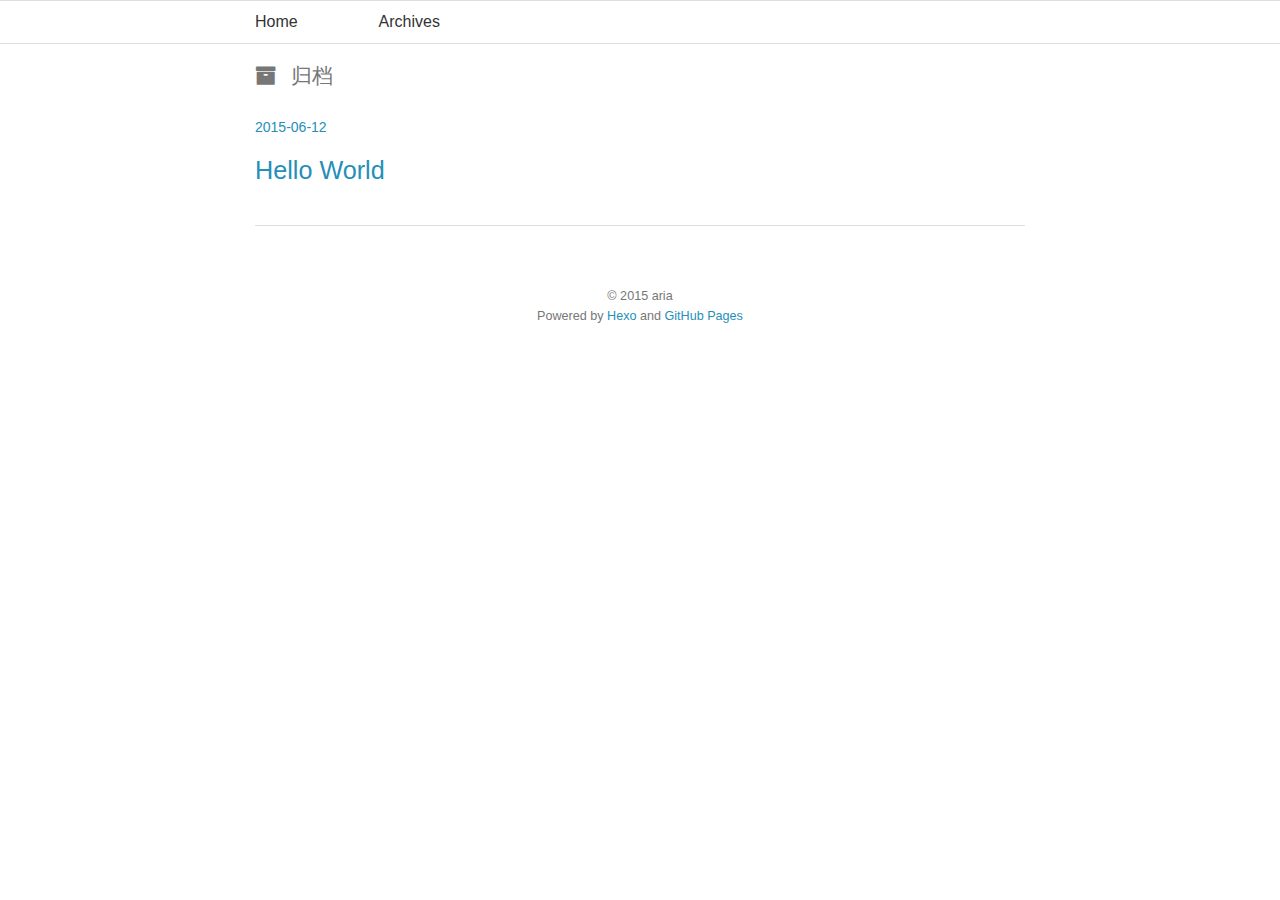
<file: archives/index.html>
<!DOCTYPE HTML>
<html>
<head>
  <meta charset="utf-8">
  
  <title>归档 | ARIAIЯA</title>
  <meta name="author" content="aria">
  
  <meta name="description" content="aria">
  
  
  <meta name="viewport" content="width=device-width, initial-scale=1, maximum-scale=1">

  
  <meta property="og:site_name" content="ARIAIЯA"/>

  
    <meta property="og:image" content="undefined"/>
  

  <link href="/favicon.ico" rel="icon">
  <link rel="alternate" href="/atom.xml" title="ARIAIЯA" type="application/atom+xml">
  <link rel="stylesheet" href="//netdna.bootstrapcdn.com/bootstrap/3.1.0/css/bootstrap.min.css" type="text/css">
<link rel="stylesheet" href="//netdna.bootstrapcdn.com/font-awesome/4.0.3/css/font-awesome.css" type="text/css">
<link rel="stylesheet" href="/css/style.css" type="text/css">
  <script src="http://code.jquery.com/jquery-2.1.1.min.js"></script>
  <!--[if lt IE 9]><script src="//html5shiv.googlecode.com/svn/trunk/html5.js"></script><![endif]-->
  
<script type="text/javascript">
  var _gaq = _gaq || [];
  _gaq.push(['_setAccount', 'UA-368771XX-X']);
  _gaq.push(['_trackPageview']);

  (function() {
    var ga = document.createElement('script'); ga.type = 'text/javascript'; ga.async = true;
    ga.src = ('https:' == document.location.protocol ? 'https://ssl' : 'http://www') + '.google-analytics.com/ga.js';
    var s = document.getElementsByTagName('script')[0]; s.parentNode.insertBefore(ga, s);
  })();
</script>

</head>

<body>
  <header id="header" class='normal_mode'>
    <nav id="main-nav">
  <ul class='container'>
    
      <li><a href="/">Home</a></li>
    
      <li><a href="/archives">Archives</a></li>
    
  </ul>
  <div class="clearfix"></div>
</nav>
  </header>
  <div id="content" class="container">
    
<h2 class="archive-title"><i class="fa fa-archive"></i>归档</h2>


    <div class="archive">
	<article class="post"
		<header>
		  <time datetime="2015-06-12T07:57:09.000Z"><a href="/2015/06/12/hello-world/">2015-06-12</a></time>
		  <h1 class="title"><a href="/2015/06/12/hello-world/">Hello World</a></h1>
		  


		</header>
	</article>
    </div>

<nav id="pagination">
  
  
  <div class="clearfix"></div>
</nav>

    <div class="clearfix"></div>
  </div>
  <footer id="footer" class="inner"><div>
  
  &copy; 2015 aria
  
</div>
Powered by <a href="http://zespia.tw/hexo/" title="Hexo" target="_blank" rel="external">Hexo</a> and <a href="http://pages.github.com/" title="GitHub Pages" target="_blank" rel="external">GitHub Pages</a>

<div class="clearfix"></div></footer>
  
<script src="/js/jquery.imagesloaded.min.js" type="text/javascript"></script>
<script src="/js/gallery.js" type="text/javascript"></script>
<script src="//netdna.bootstrapcdn.com/bootstrap/3.1.0/js/bootstrap.min.js" type="text/javascript"></script>




    <script type="text/javascript">
        (function(){

            $(window).scroll(function(){

                var scrollTop = $(window).scrollTop();
                if ( scrollTop >200 ){
                    $("#main-nav").removeClass('normal_mode').addClass('top_mode');
                } else{
                    $("#main-nav").removeClass('top_mode').addClass('normal_mode');
                }

            });

        })();
    </script>



  <link rel="stylesheet" href="/fancybox/jquery.fancybox.css" media="screen" type="text/css">
  <script src="/fancybox/jquery.fancybox.pack.js"></script>
  <script type="text/javascript">
  (function($){
    $('.fancybox').fancybox({
      'titlePosition': 'inside'
    });
  })(jQuery);
  </script>



    
    <script type="text/javascript">
      var duoshuoQuery = {short_name:"aria"};
    (function() {
      var ds = document.createElement('script');
      ds.type = 'text/javascript';ds.async = true;
      ds.src = 'http://static.duoshuo.com/embed.js';
      ds.charset = 'UTF-8';
      (document.getElementsByTagName('head')[0] 
      || document.getElementsByTagName('body')[0]).appendChild(ds);
    })();
  </script>



<script type="text/javascript">
  
  $(function(){

    $('.title').hover(
      function() {      
        $(this).stop().animate(
          {'marginLeft': '10px'}, 200
        );   
      }, 
      function() {       
        $(this).stop().animate({'marginLeft': '0px'}, 200);      
      
    });   

  });

</script>


</body>
</html>
</file>
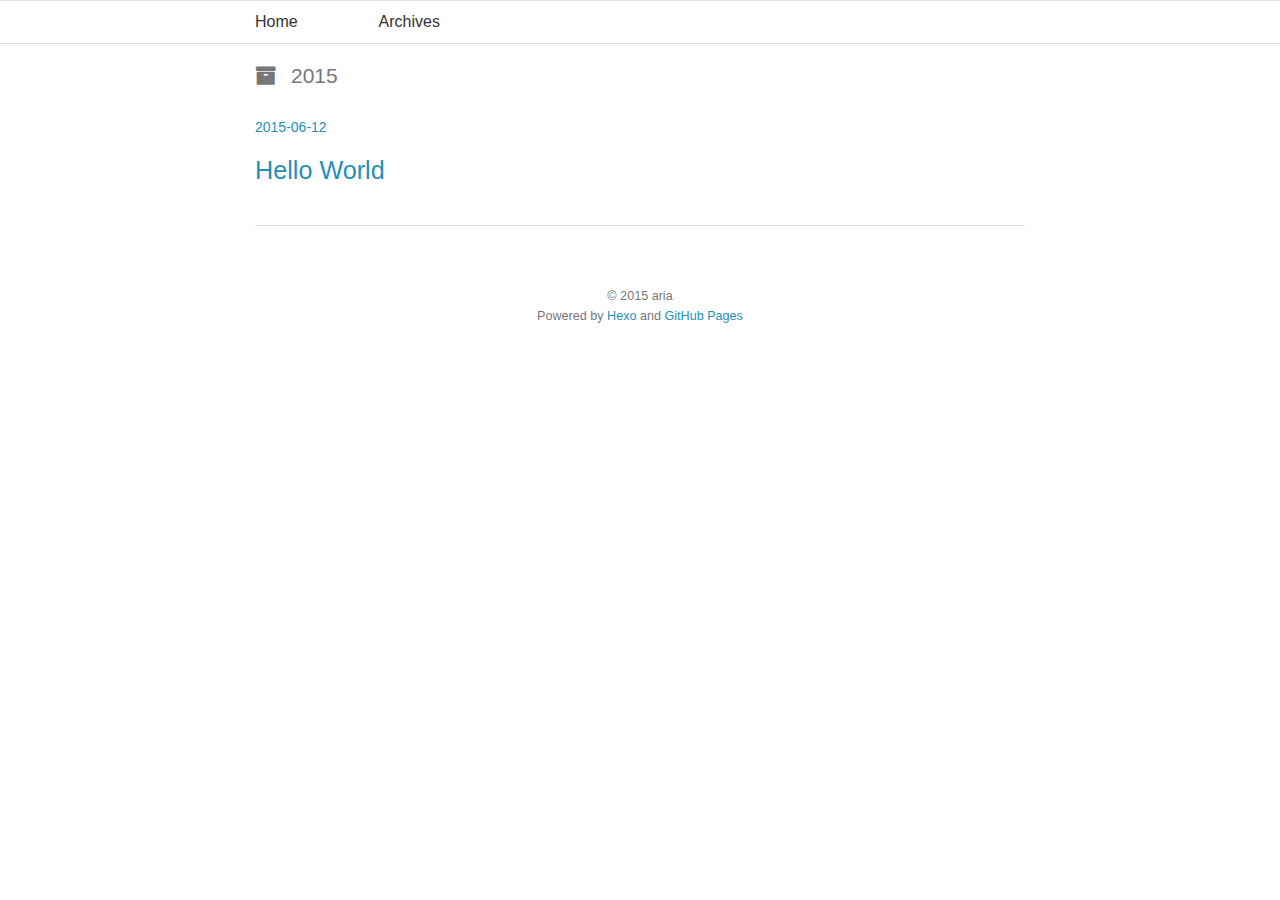
<file: archives/2015/index.html>
<!DOCTYPE HTML>
<html>
<head>
  <meta charset="utf-8">
  
  <title>归档：2015 | ARIAIЯA</title>
  <meta name="author" content="aria">
  
  <meta name="description" content="aria">
  
  
  <meta name="viewport" content="width=device-width, initial-scale=1, maximum-scale=1">

  
  <meta property="og:site_name" content="ARIAIЯA"/>

  
    <meta property="og:image" content="undefined"/>
  

  <link href="/favicon.ico" rel="icon">
  <link rel="alternate" href="/atom.xml" title="ARIAIЯA" type="application/atom+xml">
  <link rel="stylesheet" href="//netdna.bootstrapcdn.com/bootstrap/3.1.0/css/bootstrap.min.css" type="text/css">
<link rel="stylesheet" href="//netdna.bootstrapcdn.com/font-awesome/4.0.3/css/font-awesome.css" type="text/css">
<link rel="stylesheet" href="/css/style.css" type="text/css">
  <script src="http://code.jquery.com/jquery-2.1.1.min.js"></script>
  <!--[if lt IE 9]><script src="//html5shiv.googlecode.com/svn/trunk/html5.js"></script><![endif]-->
  
<script type="text/javascript">
  var _gaq = _gaq || [];
  _gaq.push(['_setAccount', 'UA-368771XX-X']);
  _gaq.push(['_trackPageview']);

  (function() {
    var ga = document.createElement('script'); ga.type = 'text/javascript'; ga.async = true;
    ga.src = ('https:' == document.location.protocol ? 'https://ssl' : 'http://www') + '.google-analytics.com/ga.js';
    var s = document.getElementsByTagName('script')[0]; s.parentNode.insertBefore(ga, s);
  })();
</script>

</head>

<body>
  <header id="header" class='normal_mode'>
    <nav id="main-nav">
  <ul class='container'>
    
      <li><a href="/">Home</a></li>
    
      <li><a href="/archives">Archives</a></li>
    
  </ul>
  <div class="clearfix"></div>
</nav>
  </header>
  <div id="content" class="container">
    
<h2 class="archive-title"><i class="fa fa-archive"></i>2015</h2>


    <div class="archive">
	<article class="post"
		<header>
		  <time datetime="2015-06-12T07:57:09.000Z"><a href="/2015/06/12/hello-world/">2015-06-12</a></time>
		  <h1 class="title"><a href="/2015/06/12/hello-world/">Hello World</a></h1>
		  


		</header>
	</article>
    </div>

<nav id="pagination">
  
  
  <div class="clearfix"></div>
</nav>

    <div class="clearfix"></div>
  </div>
  <footer id="footer" class="inner"><div>
  
  &copy; 2015 aria
  
</div>
Powered by <a href="http://zespia.tw/hexo/" title="Hexo" target="_blank" rel="external">Hexo</a> and <a href="http://pages.github.com/" title="GitHub Pages" target="_blank" rel="external">GitHub Pages</a>

<div class="clearfix"></div></footer>
  
<script src="/js/jquery.imagesloaded.min.js" type="text/javascript"></script>
<script src="/js/gallery.js" type="text/javascript"></script>
<script src="//netdna.bootstrapcdn.com/bootstrap/3.1.0/js/bootstrap.min.js" type="text/javascript"></script>




    <script type="text/javascript">
        (function(){

            $(window).scroll(function(){

                var scrollTop = $(window).scrollTop();
                if ( scrollTop >200 ){
                    $("#main-nav").removeClass('normal_mode').addClass('top_mode');
                } else{
                    $("#main-nav").removeClass('top_mode').addClass('normal_mode');
                }

            });

        })();
    </script>



  <link rel="stylesheet" href="/fancybox/jquery.fancybox.css" media="screen" type="text/css">
  <script src="/fancybox/jquery.fancybox.pack.js"></script>
  <script type="text/javascript">
  (function($){
    $('.fancybox').fancybox({
      'titlePosition': 'inside'
    });
  })(jQuery);
  </script>



    
    <script type="text/javascript">
      var duoshuoQuery = {short_name:"aria"};
    (function() {
      var ds = document.createElement('script');
      ds.type = 'text/javascript';ds.async = true;
      ds.src = 'http://static.duoshuo.com/embed.js';
      ds.charset = 'UTF-8';
      (document.getElementsByTagName('head')[0] 
      || document.getElementsByTagName('body')[0]).appendChild(ds);
    })();
  </script>



<script type="text/javascript">
  
  $(function(){

    $('.title').hover(
      function() {      
        $(this).stop().animate(
          {'marginLeft': '10px'}, 200
        );   
      }, 
      function() {       
        $(this).stop().animate({'marginLeft': '0px'}, 200);      
      
    });   

  });

</script>


</body>
</html>
</file>
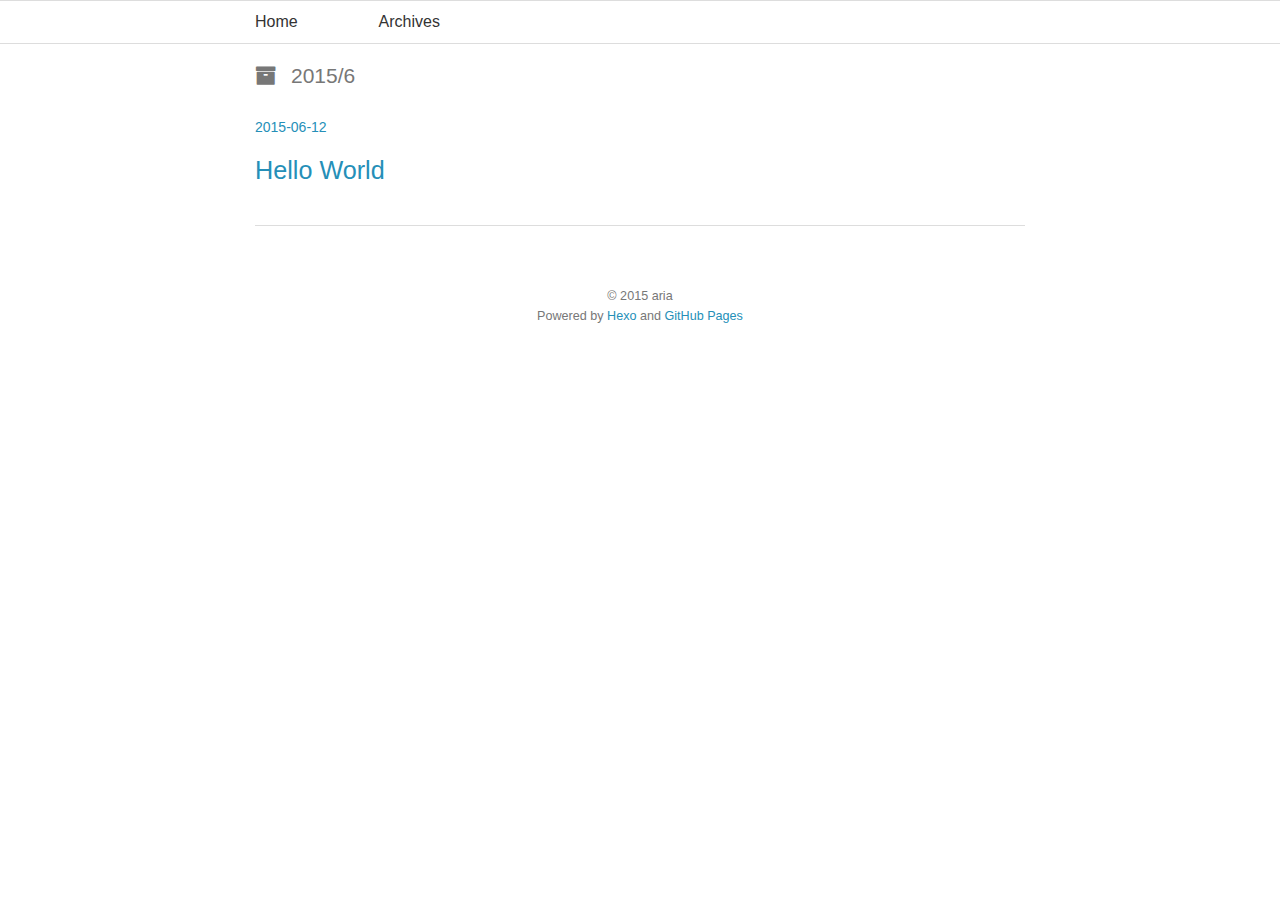
<file: archives/2015/06/index.html>
<!DOCTYPE HTML>
<html>
<head>
  <meta charset="utf-8">
  
  <title>归档：2015/6 | ARIAIЯA</title>
  <meta name="author" content="aria">
  
  <meta name="description" content="aria">
  
  
  <meta name="viewport" content="width=device-width, initial-scale=1, maximum-scale=1">

  
  <meta property="og:site_name" content="ARIAIЯA"/>

  
    <meta property="og:image" content="undefined"/>
  

  <link href="/favicon.ico" rel="icon">
  <link rel="alternate" href="/atom.xml" title="ARIAIЯA" type="application/atom+xml">
  <link rel="stylesheet" href="//netdna.bootstrapcdn.com/bootstrap/3.1.0/css/bootstrap.min.css" type="text/css">
<link rel="stylesheet" href="//netdna.bootstrapcdn.com/font-awesome/4.0.3/css/font-awesome.css" type="text/css">
<link rel="stylesheet" href="/css/style.css" type="text/css">
  <script src="http://code.jquery.com/jquery-2.1.1.min.js"></script>
  <!--[if lt IE 9]><script src="//html5shiv.googlecode.com/svn/trunk/html5.js"></script><![endif]-->
  
<script type="text/javascript">
  var _gaq = _gaq || [];
  _gaq.push(['_setAccount', 'UA-368771XX-X']);
  _gaq.push(['_trackPageview']);

  (function() {
    var ga = document.createElement('script'); ga.type = 'text/javascript'; ga.async = true;
    ga.src = ('https:' == document.location.protocol ? 'https://ssl' : 'http://www') + '.google-analytics.com/ga.js';
    var s = document.getElementsByTagName('script')[0]; s.parentNode.insertBefore(ga, s);
  })();
</script>

</head>

<body>
  <header id="header" class='normal_mode'>
    <nav id="main-nav">
  <ul class='container'>
    
      <li><a href="/">Home</a></li>
    
      <li><a href="/archives">Archives</a></li>
    
  </ul>
  <div class="clearfix"></div>
</nav>
  </header>
  <div id="content" class="container">
    
<h2 class="archive-title"><i class="fa fa-archive"></i>2015/6</h2>


    <div class="archive">
	<article class="post"
		<header>
		  <time datetime="2015-06-12T07:57:09.000Z"><a href="/2015/06/12/hello-world/">2015-06-12</a></time>
		  <h1 class="title"><a href="/2015/06/12/hello-world/">Hello World</a></h1>
		  


		</header>
	</article>
    </div>

<nav id="pagination">
  
  
  <div class="clearfix"></div>
</nav>

    <div class="clearfix"></div>
  </div>
  <footer id="footer" class="inner"><div>
  
  &copy; 2015 aria
  
</div>
Powered by <a href="http://zespia.tw/hexo/" title="Hexo" target="_blank" rel="external">Hexo</a> and <a href="http://pages.github.com/" title="GitHub Pages" target="_blank" rel="external">GitHub Pages</a>

<div class="clearfix"></div></footer>
  
<script src="/js/jquery.imagesloaded.min.js" type="text/javascript"></script>
<script src="/js/gallery.js" type="text/javascript"></script>
<script src="//netdna.bootstrapcdn.com/bootstrap/3.1.0/js/bootstrap.min.js" type="text/javascript"></script>




    <script type="text/javascript">
        (function(){

            $(window).scroll(function(){

                var scrollTop = $(window).scrollTop();
                if ( scrollTop >200 ){
                    $("#main-nav").removeClass('normal_mode').addClass('top_mode');
                } else{
                    $("#main-nav").removeClass('top_mode').addClass('normal_mode');
                }

            });

        })();
    </script>



  <link rel="stylesheet" href="/fancybox/jquery.fancybox.css" media="screen" type="text/css">
  <script src="/fancybox/jquery.fancybox.pack.js"></script>
  <script type="text/javascript">
  (function($){
    $('.fancybox').fancybox({
      'titlePosition': 'inside'
    });
  })(jQuery);
  </script>



    
    <script type="text/javascript">
      var duoshuoQuery = {short_name:"aria"};
    (function() {
      var ds = document.createElement('script');
      ds.type = 'text/javascript';ds.async = true;
      ds.src = 'http://static.duoshuo.com/embed.js';
      ds.charset = 'UTF-8';
      (document.getElementsByTagName('head')[0] 
      || document.getElementsByTagName('body')[0]).appendChild(ds);
    })();
  </script>



<script type="text/javascript">
  
  $(function(){

    $('.title').hover(
      function() {      
        $(this).stop().animate(
          {'marginLeft': '10px'}, 200
        );   
      }, 
      function() {       
        $(this).stop().animate({'marginLeft': '0px'}, 200);      
      
    });   

  });

</script>


</body>
</html>
</file>
<file: css/style.css>
* {
  margin: 0;
  padding: 0;
}
body {
  background: #fff;
  color: #444;
  font-family: "Helvetica Neue", "Helvetica", "Hiragino Sans GB", "Microsoft YaHei", "Source Han Sans CN";
  font-size: 14px;
  text-shadow: 0 0 1px transparent;
}
@media screen and (max-width: 600px) {
  body {
    font-size: 13px;
  }
}
h1,
h2,
h3,
h4,
h5,
h6 {
  font-family: "Lato", Helvetica Neue, Helvetica, Arial, sans-serif;
}
h1 {
  font-size: 1.8em;
}
h2 {
  font-size: 1.5em;
}
h3 {
  font-size: 1.3em;
}
.fa {
  display: inline;
}
a {
  text-decoration: none;
  color: #258fb8;
}
a:hover {
  text-decoration: underline;
}
p {
  text-indent: 2em;
}
.alignleft {
  float: left;
}
.alignright {
  float: right;
}
.clearfix {
  zoom: 1;
}
.clearfix:before,
.clearfix:after {
  content: "";
  display: table;
}
.clearfix:after {
  clear: both;
}
@media screen and (min-width: 1200px) {
  .container {
    width: 800px;
  }
}
.jiathis_style * {
  -webkit-box-sizing: content-box;
  -moz-box-sizing: content-box;
  box-sizing: content-box;
  -webkit-box-sizing: content-box;
  -moz-box-sizing: content-box;
  -webkit-box-sizing: content-box;
  -moz-box-sizing: content-box;
  box-sizing: content-box;
}
.categories,
.tags {
  position: relative;
  margin-bottom: 5px;
}
.categories a,
.tags a,
.categories i,
.tags i {
  color: #777;
}
.categories a:hover,
.tags a:hover {
  color: #258fb8;
  text-decoration: none;
}
#header {
  text-shadow: 0 0 1px #fff;
  margin-top: 0px;
}
#header a {
  color: #999;
}
#header a:hover {
  color: #258fb8;
  text-decoration: none;
}
#header h1 {
  font-weight: normal;
  font-size: 2.5em;
  line-height: 1;
}
#header h2 {
  font-weight: normal;
  font-size: 0.9em;
  line-height: 1;
  margin-top: 10px;
}
#header #main-nav {
  border-top: 1px solid #ddd;
  border-bottom: 1px solid #ddd;
  font-family: "Lato", Helvetica Neue, Helvetica, Arial, sans-serif;
  line-height: 2.5em;
}
#header #main-nav.top_mode {
  position: fixed;
  top: 0px;
  left: 0px;
  right: 0px;
  z-index: 5000;
  background-color: #fff;
}
#header #main-nav ul {
  list-style: none;
  margin-bottom: 0;
}
#header #main-nav ul li {
  display: inline-block;
  padding: 3px 0px;
  margin-right: 10%;
}
#header #main-nav ul li a {
  color: #333;
  font-size: 16px;
}
#header #main-nav ul li a:hover {
  color: #258fb8;
}
article {
  margin: 20px 0 40px 0;
}
article.page {
  padding-left: 20px;
}
article.page .icon {
  display: none;
}
article.post .icon:before {
  content: '\f016';
}
article.photo .icon:before {
  content: '\f030';
}
article.link .icon:before {
  content: '\f0c1';
}
article.link .title a:after {
  content: '\f08e';
  color: #777;
  font: 12px font-icon;
  padding-left: 10px;
  vertical-align: super;
}
article .post-content {
  position: relative;
}
article .gallery {
  overflow: hidden;
  position: relative;
}
article .gallery:hover .control {
  opacity: 1;
  -ms-filter: none;
  filter: none;
}
article .gallery img {
  min-width: 100%;
  max-width: 100%;
  height: auto;
  position: absolute;
  top: 0;
  left: 0;
  opacity: 0;
  -ms-filter: "progid:DXImageTransform.Microsoft.Alpha(Opacity=0)";
  filter: alpha(opacity=0);
}
article .gallery .control {
  opacity: 0;
  -ms-filter: "progid:DXImageTransform.Microsoft.Alpha(Opacity=0)";
  filter: alpha(opacity=0);
  -webkit-transition: 0.3s;
  -moz-transition: 0.3s;
  -o-transition: 0.3s;
  -ms-transition: 0.3s;
  transition: 0.3s;
}
article .gallery .prev,
article .gallery .next {
  position: absolute;
  top: 0;
  width: 50%;
  height: 100%;
  cursor: pointer;
}
article .gallery .prev:before,
article .gallery .next:before {
  position: absolute;
  font: 24px/1 font-icon;
  text-align: center;
  width: 24px;
  text-shadow: 0 0 15px rgba(0,0,0,0.5);
  color: #fff;
  margin-top: -12px;
  top: 50%;
}
article .gallery .prev {
  left: 0;
}
article .gallery .prev:before {
  content: '\f053';
  left: 10px;
}
article .gallery .next {
  right: 0;
}
article .gallery .next:before {
  content: '\f054';
  right: 10px;
}
article header .icon {
  width: 32px;
  height: 32px;
  margin-right: 25px;
  position: absolute;
  top: 20px;
  left: 20px;
  color: #258fb8;
}
@media screen and (max-width: 600px) {
  article header .icon {
    display: none;
  }
}
article header .icon:before {
  position: absolute;
  font: 32px font-icon;
  top: 0;
  left: 0;
  width: 32px;
  text-align: center;
}
article header time {
  color: #777;
  font: 0.9em "Lato", Helvetica Neue, Helvetica, Arial, sans-serif;
  margin-bottom: 5px;
  display: block;
  line-height: 1;
}
article header .title {
  font-weight: normal;
  font-size: 35px;
  margin: 10px 0px;
  color: #258fb8;
}
article header .title a {
  color: #258fb8;
}
article header .title a:hover {
  color: #258fb8;
  text-decoration: none;
}
article .entry {
  text-align: justify;
  line-height: 1.6;
  font-size: 16px;
}
article .entry p,
article .entry blockquote,
article .entry ul,
article .entry ol,
article .entry dl,
article .entry table,
article .entry iframe,
article .entry h3,
article .entry h4,
article .entry h5,
article .entry h6,
article .entry .video-container {
  margin-top: 15px;
}
article .entry p {
  margin: 20px 0;
  font-size: 16px;
  line-height: 25px;
}
article .entry blockquote {
  border-top: 1px solid #ddd;
  border-bottom: 1px solid #ddd;
  font-style: italic;
  font-family: "Georgia", serif;
  font-size: 1.2em;
  padding: 0 30px 15px;
  text-align: center;
}
article .entry blockquote footer {
  border-top: none;
  font-size: 0.8em;
  line-height: 1;
  margin: 20px 0 0;
  padding-top: 0;
}
article .entry blockquote footer cite:before {
  content: '—';
  color: #ccc;
  padding: 0 0.5em;
}
article .entry code,
article .entry pre {
  font-family: Monaco, Menlo, Consolas, monospace;
}
article .entry code {
  background: #eee;
  color: #666;
  padding: 0 5px;
  margin: 0 2px;
  font-size: 0.9em;
  border: 1px solid #ddd;
  -webkit-border-radius: 3px;
  border-radius: 3px;
}
article .entry pre {
  background: #eee;
  border: 1px solid #ddd;
  margin-top: 15px;
  overflow: auto;
  padding: 7px 15px;
  -webkit-border-radius: 2px;
  border-radius: 2px;
}
article .entry pre code {
  background: none;
  padding: 0;
  margin: 0;
  border: none;
  -webkit-border-radius: 0;
  border-radius: 0;
}
article .entry ul,
article .entry ol,
article .entry dl {
  margin-left: 20px;
}
article .entry ul ul,
article .entry ol ul,
article .entry dl ul,
article .entry ul ol,
article .entry ol ol,
article .entry dl ol,
article .entry ul dl,
article .entry ol dl,
article .entry dl dl {
  margin-top: 0;
}
article .entry h1,
article .entry h2 {
  padding-bottom: 10px;
  margin-top: 20px;
}
article .entry img,
article .entry video {
  max-width: 100%;
  height: auto;
  border: none;
}
article .entry iframe {
  border: none;
}
article .entry .caption {
  display: block;
  margin: 5px 0;
  color: #777;
  position: relative;
  font-size: 0.9em;
}
article .entry .caption i {
  margin-right: 10px;
}
article .entry .video-container {
  position: relative;
  padding-bottom: 56.25%;
  padding-top: 30px;
  height: 0;
  overflow: hidden;
}
article .entry .video-container iframe,
article .entry .video-container object,
article .entry .video-container embed {
  position: absolute;
  top: 0;
  left: 0;
  width: 100%;
  height: 100%;
  margin-top: 0;
}
article .entry .pullquote {
  float: right;
  border: none;
  padding: 0;
  margin: 1em 0 0.5em 1.5em;
  text-align: left;
  width: 45%;
  font-size: 1.5em;
}
article #profile {
  padding: 30px 0;
  background: #f9f9f9;
  border-bottom: 1px solid #ddd;
  color: #666;
}
article footer {
  margin-top: 15px;
  padding-top: 10px;
  color: #777;
  font-size: 0.9em;
  line-height: 16px;
  position: relative;
  min-height: 16px;
}
article footer a {
  color: #777;
}
article footer a:hover {
  color: #258fb8;
  text-decoration: none;
}
article footer a:before {
  padding-right: 10px;
  vertical-align: middle;
}
article footer .categories,
article footer .tags {
  position: relative;
  margin: 5px 0;
}
.more-link .fa {
  margin-right: 5px;
}
.comment-link .fa {
  margin-right: 5px;
}
#comment {
  background: #fff;
  margin-bottom: 50px;
}
#comment .title {
  font-weight: normal;
  margin-bottom: 15px;
}
#pagination a {
  display: block;
  padding: 5px 10px;
  background: #ddd;
  color: #777;
  font-family: "Lato", Helvetica Neue, Helvetica, Arial, sans-serif;
  text-shadow: 0 0 1px #fff;
  margin: 10px 0;
}
#pagination a:hover {
  background: #258fb8;
  color: #fff;
  text-decoration: none;
  text-shadow: none;
}
#pagination .prev .fa {
  margin-right: 5px;
}
#pagination .next .fa {
  margin-left: 5px;
}
#cover {
  height: 250px;
  background: #f9f9f9;
  text-align: center;
  center: fixed;
  -moz-background-size: cover;
  -webkit-background-size: cover;
  -o-background-size: cover;
  -webkit-background-size: cover;
  -moz-background-size: cover;
  background-size: cover;
}
#cover #profile {
  padding-top: 60px;
}
#cover #profile a {
  font-size: 18px;
  color: #333;
  text-transform: uppercase;
}
#cover #profile .logo {
  margin-bottom: 10px;
}
#cover #profile .logo img {
  -webkit-border-radius: 50%;
  -webkit-border-radius: 50%;
  border-radius: 50%;
  -moz-border-radius: 50%;
  -webkit-border-radius: 50%;
  width: 100px;
  height: 100px;
  -webkit-box-shadow: 0 0 1px #fff;
  box-shadow: 0 0 1px #fff;
}
#cover #profile .my-socials {
  display: inline-block;
  list-style: none;
  margin: 0 auto;
}
#cover #profile .my-socials li {
  float: left;
  width: 30px;
  margin: 5px;
}
#cover #profile .my-socials li a {
  background: #cd5c5c;
  text-decoration: none;
  display: block;
  text-align: center;
  width: 30px;
  height: 30px;
  -webkit-border-radius: 30px;
  border-radius: 30px;
  color: #fff;
}
#cover #profile .my-socials li a:hover {
  color: #fff;
  -webkit-box-shadow: 0 0 10px rgba(0,0,0,0.5);
  box-shadow: 0 0 10px rgba(0,0,0,0.5);
}
#cover #profile .my-socials li .weibo {
  background-color: #e20021;
}
#cover #profile .my-socials li .github {
  background-color: #333;
}
#cover #profile .my-socials li .twitter {
  background-color: #00b6f3;
}
#cover #profile .my-socials li .email {
  background-color: #ffd700;
}
#cover #profile .my-socials li i {
  font-size: 18px;
  font-style: normal;
  line-height: 30px;
  margin: 0;
}
.archive-title {
  color: #777;
  font-weight: normal;
  margin-bottom: 30px;
  text-shadow: 0 0 1px #fff;
}
.archive-title .fa {
  padding-right: 15px;
}
.archive {
  border-bottom: 1px solid #ddd;
  margin-bottom: 50px;
}
.archive article {
  -webkit-box-shadow: none;
  box-shadow: none;
}
.archive article .post-content {
  margin-bottom: 0;
}
#sidebar {
  width: 270px;
  line-height: 1.8em;
}
@media screen and (max-width: 900px) {
  #sidebar {
    float: none;
    width: 100%;
  }
}
#sidebar .widget {
  background: #fff;
  -webkit-box-shadow: 0px 1px 3px #636262;
  box-shadow: 0px 1px 3px #636262;
  margin-bottom: 30px;
  word-wrap: break-word;
}
#sidebar .widget .title {
  padding: 15px 20px;
  font-size: 1em;
  border-bottom: 1px solid #ddd;
  font-weight: normal;
}
#sidebar .widget .entry {
  font-size: 0.9em;
  padding: 15px 20px;
}
#sidebar .widget ul,
#sidebar .widget ol,
#sidebar .widget dl {
  list-style: none;
}
#sidebar .widget ul ul,
#sidebar .widget ol ul,
#sidebar .widget dl ul,
#sidebar .widget ul ol,
#sidebar .widget ol ol,
#sidebar .widget dl ol,
#sidebar .widget ul dl,
#sidebar .widget ol dl,
#sidebar .widget dl dl {
  list-style: disc;
  margin-left: 20px;
}
#sidebar .search {
  margin-bottom: 30px;
  -webkit-box-shadow: 0px 1px 3px #636262;
  box-shadow: 0px 1px 3px #636262;
}
#sidebar .search input {
  background: #fff;
  font-family: "Lato", Helvetica Neue, Helvetica, Arial, sans-serif;
  font-style: italic;
  font-size: 1em;
  padding: 10px 15px;
  border: 1px solid #ddd;
  width: 100%;
  -webkit-box-sizing: border-box;
  -moz-box-sizing: border-box;
  box-sizing: border-box;
  color: #777;
}
#sidebar .search input:focus {
  color: #444;
}
#sidebar .tag small {
  margin-left: 15px;
  color: #777;
}
#sidebar .tag small:before {
  content: '(';
}
#sidebar .tag small:after {
  content: ')';
}
#sidebar .twitter li {
  border-bottom: 1px solid #ddd;
  padding: 15px 20px;
  font-size: 0.9em;
}
#sidebar .twitter li:last-of-type {
  border-bottom: none;
}
#sidebar .twitter small {
  display: block;
  margin-top: 10px;
  color: #777;
  line-height: 1;
}
#sidebar .tagcloud .entry {
  padding-right: 5px;
}
#sidebar .tagcloud a {
  margin-right: 10px;
  display: inline-block;
}
#footer {
  color: #777;
  margin-bottom: 50px;
  font: 0.9em/1.6 "Lato", Helvetica Neue, Helvetica, Arial, sans-serif;
  text-shadow: 0 0 1px #fff;
  margin-top: 10px;
  text-align: center;
}
#footer .icon {
  width: 32px;
  height: 32px;
}
#footer .github:before {
  content: "\f09b";
}
.entry .gist {
  background: #eee;
  border: 1px solid #ddd;
  margin-top: 15px;
  padding: 7px 15px;
  -webkit-border-radius: 2px;
  border-radius: 2px;
  text-shadow: 0 0 1px #fff;
  line-height: 1.6;
  overflow: auto;
  color: #666;
}
.entry .gist .gist-file {
  border: none;
  font-family: inherit;
  margin: 0;
  font-size: 0.9em;
}
.entry .gist .gist-file .gist-data {
  background: none;
  border-bottom: none;
}
.entry .gist .gist-file .gist-data pre {
  padding: 0 !important;
  font-family: Monaco, Menlo, Consolas, monospace;
}
.entry .gist .gist-file .gist-meta {
  background: none;
  color: #777;
  margin-top: 5px;
  padding: 0;
  text-shadow: 0 0 1px #fff;
  font-size: 100%;
}
.entry .gist .gist-file .gist-meta a {
  color: #258fb8;
}
.entry .gist .gist-file .gist-meta a:visited {
  color: #258fb8;
}
figure.highlight {
  background: #eee;
  border: 1px solid #ddd;
  margin-top: 15px;
  padding: 7px 15px;
  -webkit-border-radius: 2px;
  border-radius: 2px;
  text-shadow: 0 0 1px #fff;
  line-height: 1.6;
  overflow: auto;
  position: relative;
  font-size: 0.9em;
}
figure.highlight figcaption {
  color: #777;
  margin-bottom: 5px;
  text-shadow: 0 0 1px #fff;
}
figure.highlight figcaption a {
  position: absolute;
  right: 15px;
}
figure.highlight pre {
  border: none;
  padding: 0;
  margin: 0;
}
figure.highlight table {
  margin-top: 0;
  border-spacing: 0;
}
figure.highlight .gutter {
  color: #777;
  padding-right: 15px;
  border-right: 1px solid #ddd;
  text-align: right;
}
figure.highlight .code {
  padding-left: 15px;
  border-left: 1px solid #fff;
  color: #666;
}
pre .comment,
pre .template_comment,
pre .diff .header,
pre .doctype,
pre .pi,
pre .lisp .string,
pre .javadoc {
  color: #93a1a1;
  font-style: italic;
}
pre .keyword,
pre .winutils,
pre .method,
pre .addition,
pre .css .tag,
pre .request,
pre .status,
pre .nginx .title {
  color: #859900;
}
pre .number,
pre .command,
pre .string,
pre .tag .value,
pre .phpdoc,
pre .tex .formula,
pre .regexp,
pre .hexcolor {
  color: #2aa198;
}
pre .title,
pre .localvars,
pre .chunk,
pre .decorator,
pre .built_in,
pre .identifier,
pre .vhdl,
pre .literal,
pre .id {
  color: #268bd2;
}
pre .attribute,
pre .variable,
pre .lisp .body,
pre .smalltalk .number,
pre .constant,
pre .class .title,
pre .parent,
pre .haskell .type {
  color: #b58900;
}
pre .preprocessor,
pre .preprocessor .keyword,
pre .shebang,
pre .symbol,
pre .symbol .string,
pre .diff .change,
pre .special,
pre .attr_selector,
pre .important,
pre .subst,
pre .cdata,
pre .clojure .title {
  color: #cb4b16;
}
pre .deletion {
  color: #dc322f;
}
</file>
